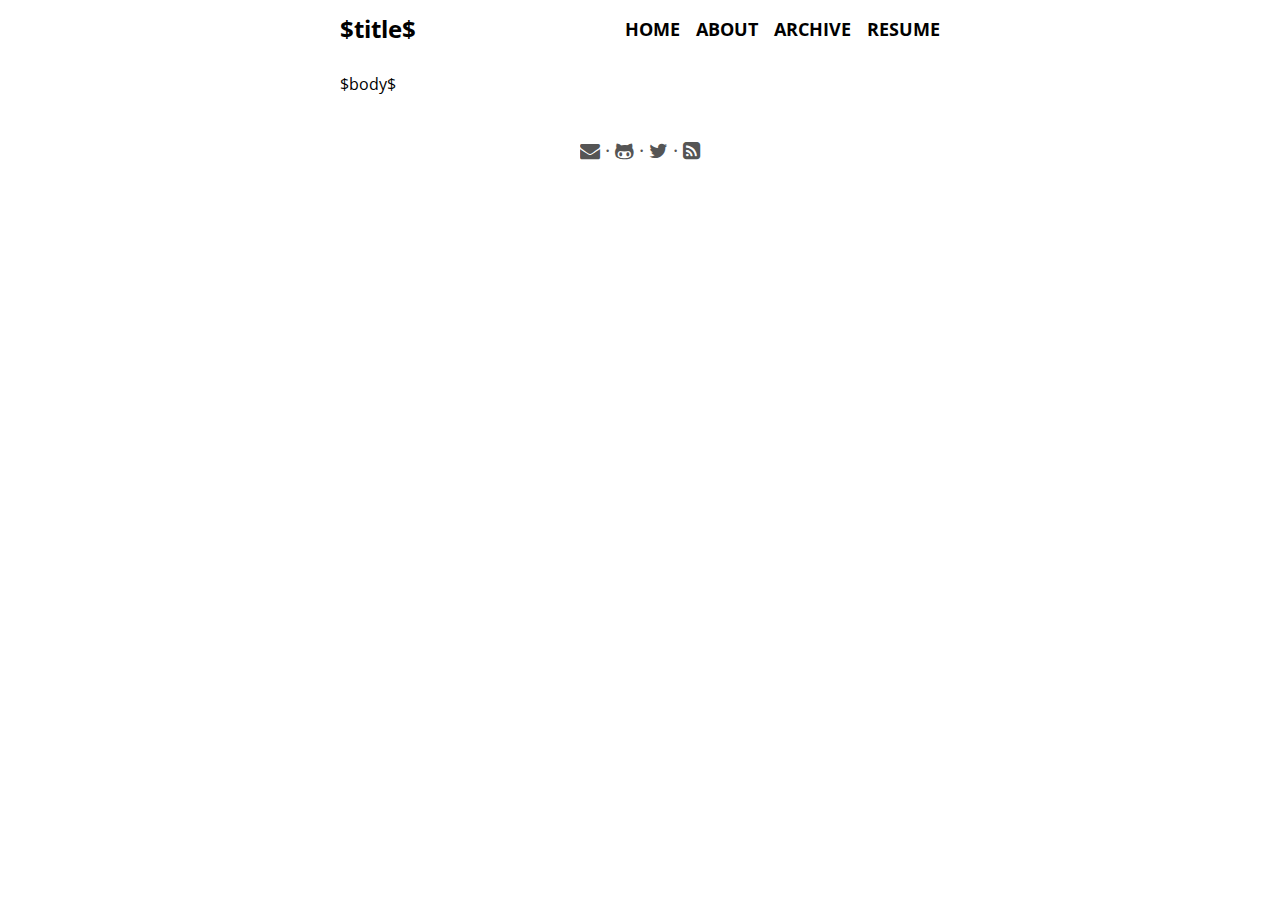
<file: templates/default.html>
<?xml version="1.0" encoding="UTF-8"?>
<!DOCTYPE html PUBLIC "-//W3C//DTD XHTML 1.0 Strict//EN"
"http://www.w3.org/TR/xhtml1/DTD/xhtml1-strict.dtd">
<html xmlns="http://www.w3.org/1999/xhtml" xml:lang="en" lang="en">
    <head>
        <meta http-equiv="Content-Type" content="text/html; charset=UTF-8" />
        <title>acomar.net - $title$</title>
        <link rel="stylesheet" type="text/css" href="/css/default.css" />
        <link href='http://fonts.googleapis.com/css?family=Open+Sans+Condensed:300italic,400italic,700italic,400,300,700' rel='stylesheet' type='text/css'>
        <link href='http://fonts.googleapis.com/css?family=Open+Sans:300italic,400italic,700italic,400,300,700' rel='stylesheet' type='text/css'>
        <link href="//netdna.bootstrapcdn.com/font-awesome/4.0.3/css/font-awesome.css" rel="stylesheet">
    </head>
    <body>
        <div class="container">
	        <div id="header">
	            <div id="title">
                    <a>$title$</a>
	            </div>
	            <div id="navigation">
	                <a href="/">Home</a>
	                <a href="/about.html">About</a>
	                <a href="/archive.html">Archive</a>
	                <a href="/docs/Resume.pdf">Resume</a>
	            </div>
	        </div>
	        <div id="content">
	            $body$
	        </div>
            <div id="footer" class="inner">
                <span id="social">
			        <a href="mailto:nrujac@gmail.com" title="email"><i class="fa fa-envelope"></i></a>
			        &middot;
			        <a href="https://github.com/arjuncomar" title="github"><i class="fa fa-github-alt"></i></a>
			        &middot;
			        <!-- <a href="https://stackoverflow.com/users/1308994/acomar" title="stackoverflow"><i class="fa fa-stack-overflow"></i></a>
                    &middot;-->
			        <a href="https://twitter.com/arjuncomar" title="twitter"><i class="fa fa-twitter"></i></a>
                    &middot;
			        <a href="/atom.xml" title="feed"><i class="fa fa-rss-square"></i></a>
                </span>
            </div>
        </div>
    </body>
</html>
</file>
<file: css/default.css>
body {
    color: black;
    font-size: 16px;
    margin: 0px auto 0px auto;
    width: 600px;
    font-family: "Open Sans";
    font-weight: 400;
}

@font-face {
    font-family: "Inconsolata";
    font-style: normal;
    font-weight: normal;
    src: local("Inconsolata"), url("http://themes.googleusercontent.com/static/fonts/inconsolata/v3/BjAYBlHtW3CJxDcjzrnZCIbN6UDyHWBl620a-IRfuBk.woff") format("woff");
}

ul {
    list-style-type:none
}

div.content {
    text-align: justify;
}

a:hover {
    background-color: #555;
    color: #FFFFFF;
}

:link {
    color: #555;
}

:visited {
    color: gray;
}

div#header {
    margin-bottom: 20px;
    padding: 12px 0px 12px 0px;
    font-family: "Open Sans Condensed"
}

div#title a {
    color: black;
    float: left;
    font-size: 24px;
    font-weight: bold;
    text-decoration: none;
    font-family: "Open Sans Condensed"
}

div#title a:hover {
    background-color: white;
    color: black;
}

div#header #navigation {
    text-align: right;
    margin-top: 5px;
}

div#header #navigation a {
    color: black;
    font-size: 18px;
    font-weight: bold;
    margin-left: 12px;
    text-decoration: none;
    text-transform: uppercase;
}

div#header #navigation a:hover {
    color: white;
}

div#footer {
    color: #555;
    font-size: 20px;
    margin-top: 30px;
    padding: 12px 0px 12px 0px;
    text-align: center;
}

div#footer a {
    color: #555;
    font-size:20px;
}

div#footer a:hover {
    color: white;
    background: #555;
}

h1 {
    font-size: 24px;
}

h2 {
    font-size: 20px;
}

div.info {
    color: #555;
    font-size: 14px;
    font-style: italic;
}

code {
    font-family: "Inconsolata";
}

pre {
    width: 100%;
    overflow-x: scroll;
    border: 1px solid;
    background-color: #444;
    color: #FFF;
}
</file>
